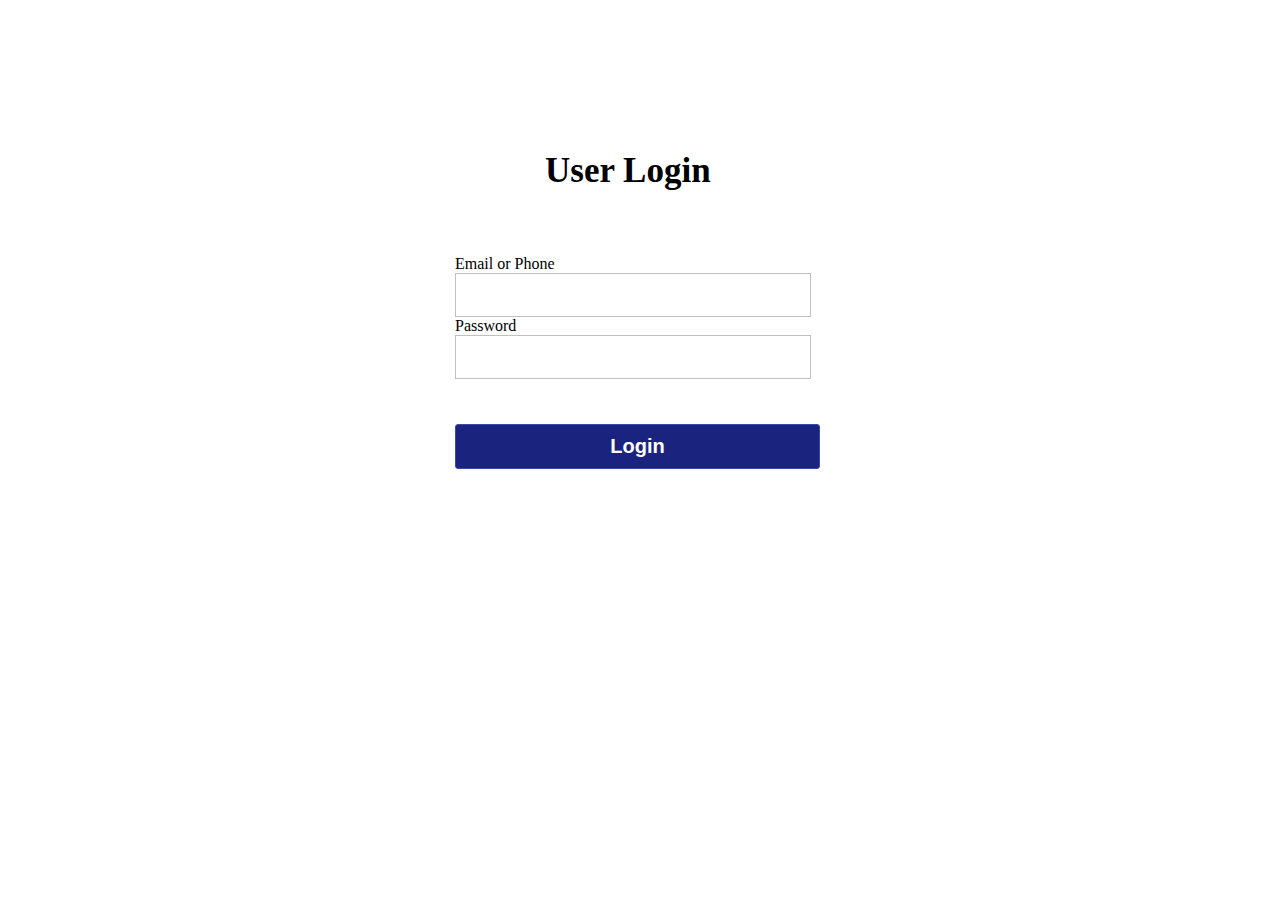
<file: index.html>
<!DOCTYPE html>
<html lang="en">
  <head>
    <meta charset="UTF-8">
    <title>Login Form</title>
    <link rel="stylesheet" href="style.css">
  </head>
  <body>
    <div class="container">
      <h1 class="label">User Login</h1>
      <form class="login_form" action = "login.html" method="post " name="form" onsubmit="return validated()">
        <div class="font">Email or Phone</div>
        <input type="text" autocomplete="off" name="email">
        <div id="email_error">Please fill up your Email or Phone</div>
        <div class="font2">Password</div>
        <input type="password" name="password">
        <div id="pass_error">Please fill up your Password</div>
        <button class="submit">Login</button>
      </form>
    </div>
    <script src="to.js"></script>
  </body>

</html>
</file>
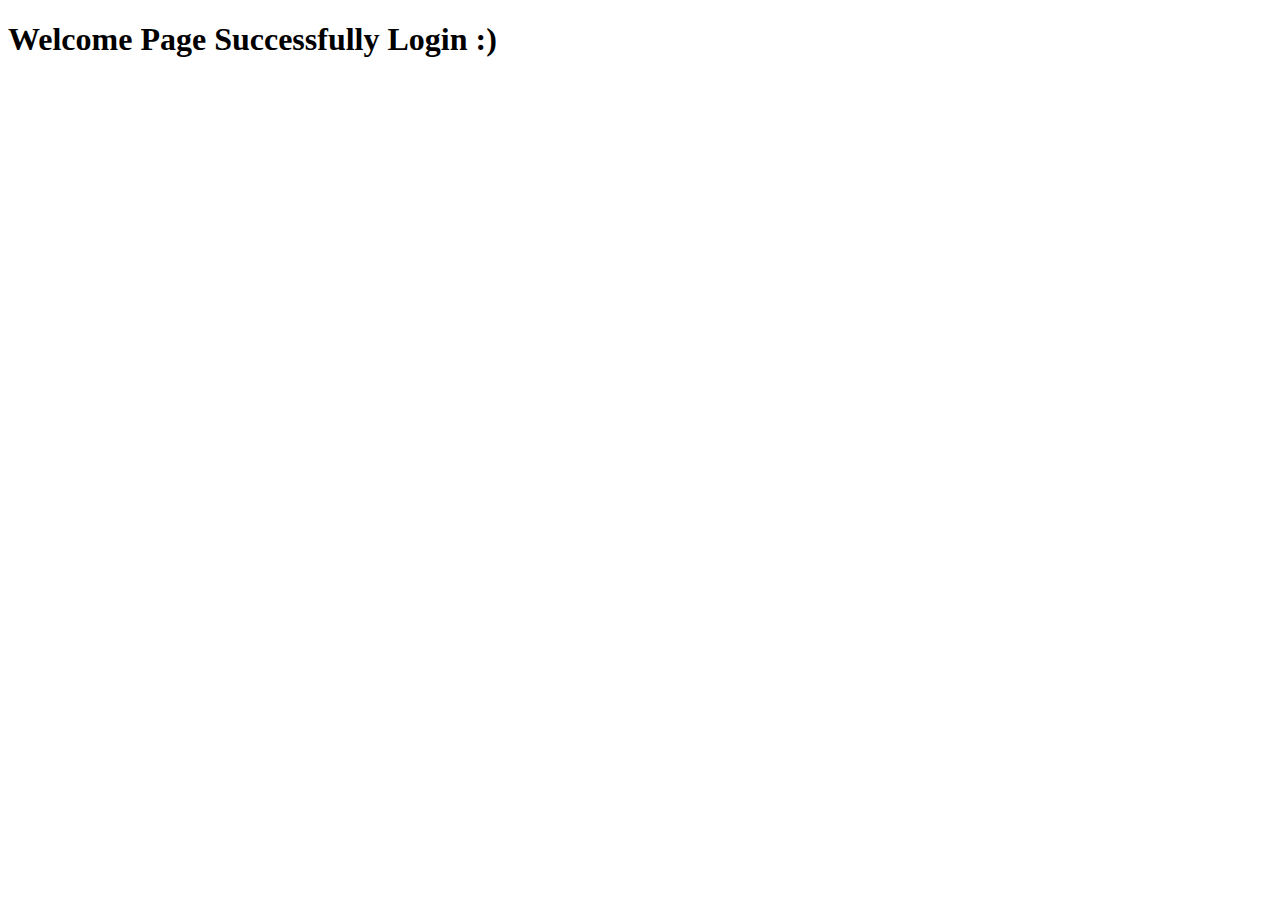
<file: login.html>
<!DOCTYPE html>
<html lang="en">
<head>
    <meta charset="UTF-8">
    <meta http-equiv="X-UA-Compatible" content="IE=edge">
    <meta name="viewport" content="width=device-width, initial-scale=1.0">
    <title>Welcome</title>
</head>
<body>
    <h1>Welcome Page Successfully Login :) </h1>
</body>
</html>
</file>
<file: style.css>
body{
    align-items: center;
    justify-content: center;
    display: flex;
}
.container{
    position: relative;
    margin-top: 100px;
    width:450px;
    height: auto;
    border-radius: 5px;
}
.label{
    padding: 20px 130px;
    font-size: 35px;
    font-weight: bold;
    color: black;
}
.login_form{
    padding: 20px 40px;
}
.login_form.font{
    font-size: 18px;
    color: #130f40;
    margin: 5px 0;
}
.login_form input{
    height: 40px;
    width: 350px;
    padding: 0 5 px;
    font-size: 18px;
    outline: none;
    border: 1px solid silver;
}
.login_form.font2{
    margin-top: 30px;
}
.login_form button{
    margin: 45px 0 30px 0;
    height: 45px;
    width: 365px;
    font-size: 20px;
    color: white;
    cursor: pointer;
    font-weight: bold;
    background: #1A237E;
    border-radius: 3px;
    border: 1px solid #3949AB;
    transition: .5s;
}
.login_form button:hover{
    background: #151c6a;
}
.login_form #email_error,
.login_form #pass_error{
margin-top: 5px;
width: 345px;
font-size: 13px;
color: #C62828;
background: rgba(255,0,0,0.1);
padding: 5px 8px;
text-align: center;
border-radius: 3px;
border: 1px solid #EF9A9A;
display: none;

}
</file>
